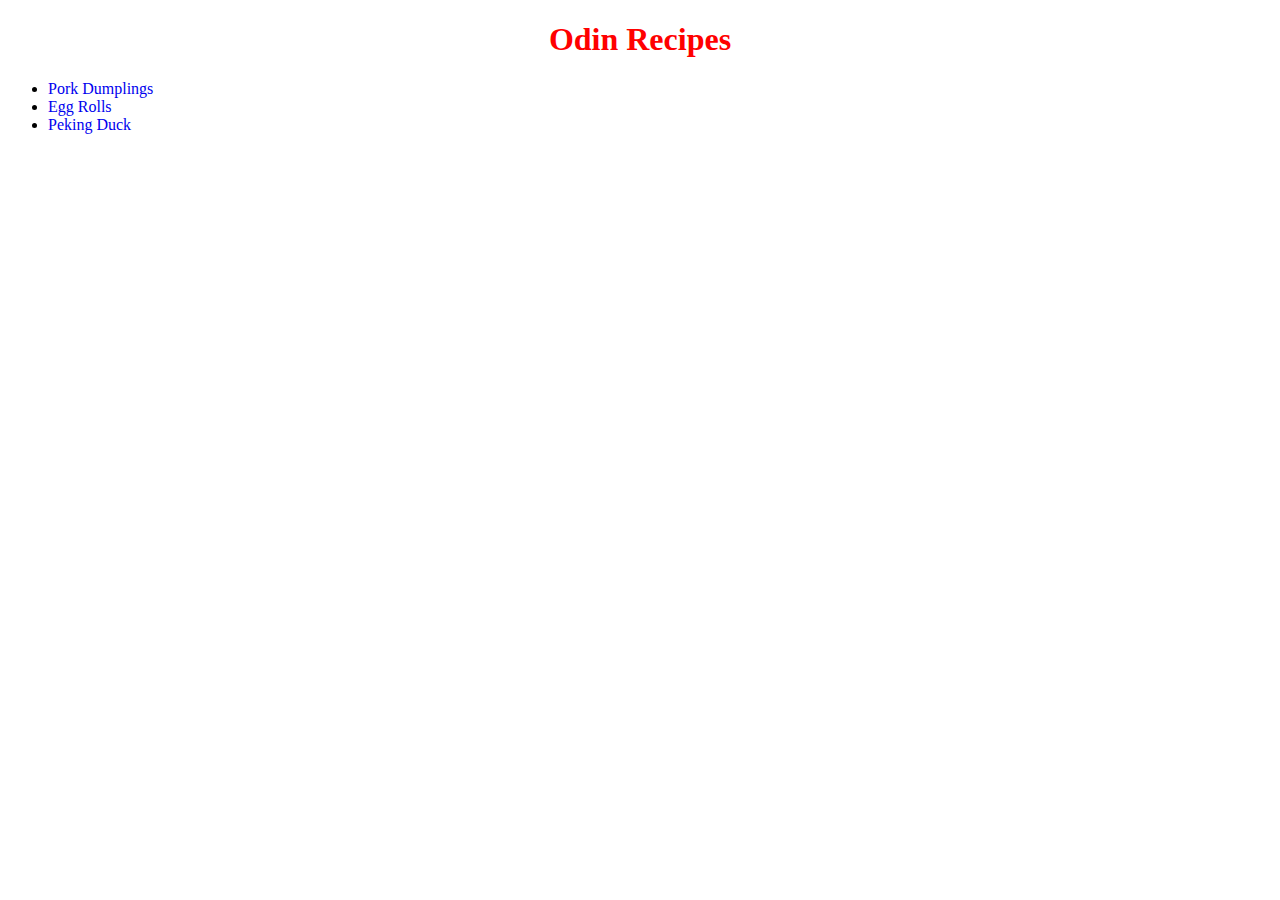
<file: index.html>
<!DOCTYPE html>
<html lang="en">
    <head>
        <meta charset="UTF-8">
        <title>Odin Recipes</title>
        <link rel="stylesheet" href="styles.css">
    </head>

    <body>
        <h1 class="title">Odin Recipes</h1>
        <ul>
            <li><a class="button" href="recipes/dumplings.html" >Pork Dumplings</a></li>
            <li><a class="button" href="recipes/egg-rolls.html">Egg Rolls</a></li>
            <li><a class="button" href="recipes/peking-duck.html">Peking Duck</a></li>
        </ul>
    </body>
</html>
</file>
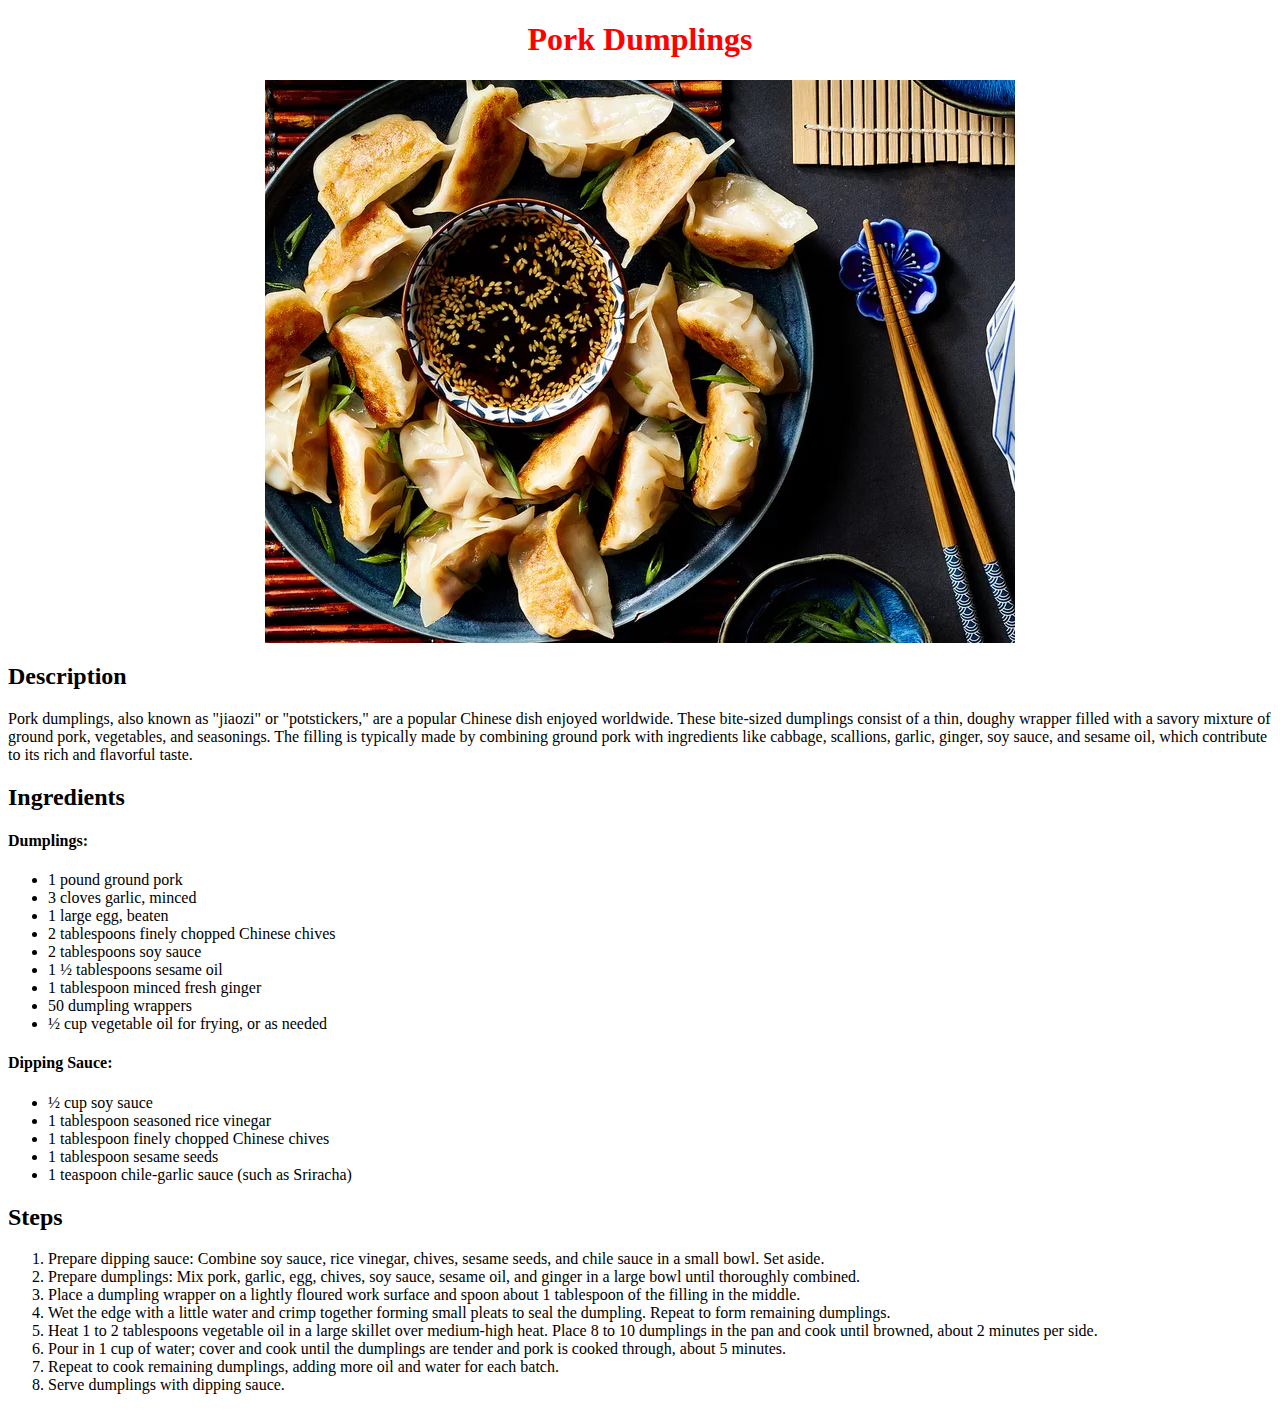
<file: recipes/dumplings.html>
<!DOCTYPE html>
<html lang="en">
    <head>
        <meta charset="UTF-8">
        <title>Dumplings Recipe</title>
        <link rel="stylesheet" href="../styles.css">
    </head>

    <body>
        <h1 class="recipe-title">Pork Dumplings</h1>
        <img class="recipe-img" src="../images/dumplings.jpg" alt="Pork Dumplings With Dipping Sauce">
        <h2>Description</h2>
        <p>Pork dumplings, also known as "jiaozi" or "potstickers," are a popular
            Chinese dish enjoyed worldwide. These bite-sized dumplings consist of a
            thin, doughy wrapper filled with a savory mixture of ground pork, vegetables,
            and seasonings. The filling is typically made by combining ground pork with
            ingredients like cabbage, scallions, garlic, ginger, soy sauce, and sesame oil,
            which contribute to its rich and flavorful taste.</p>
        <h2>Ingredients</h2>
        <h4>Dumplings:</h4>
        <ul>
            <li>1 pound ground pork</li>
            <li>3 cloves garlic, minced</li>
            <li>1 large egg, beaten</li>
            <li>2 tablespoons finely chopped Chinese chives</li>
            <li>2 tablespoons soy sauce</li>
            <li>1 ½ tablespoons sesame oil</li>
            <li>1 tablespoon minced fresh ginger</li>
            <li>50 dumpling wrappers</li>
            <li>½ cup vegetable oil for frying, or as needed</li>
        </ul>
        <h4>Dipping Sauce:</h4>
        <ul>
            <li>½ cup soy sauce</li>
            <li>1 tablespoon seasoned rice vinegar</li>
            <li>1 tablespoon finely chopped Chinese chives</li>
            <li>1 tablespoon sesame seeds</li>
            <li>1 teaspoon chile-garlic sauce (such as Sriracha)</li>
        </ul>
        <h2>Steps</h2>
        <ol>
            <li>Prepare dipping sauce: Combine soy sauce, rice vinegar, chives, sesame seeds, and chile sauce in
                a small bowl. Set aside.</li>
            <li>Prepare dumplings: Mix pork, garlic, egg, chives, soy sauce, sesame oil, and ginger in a large
                bowl until thoroughly combined.</li>
            <li>Place a dumpling wrapper on a lightly floured work surface and spoon about 1 tablespoon of the
                filling in the middle.</li>
            <li>Wet the edge with a little water and crimp together forming small pleats to seal the dumpling.
                Repeat to form remaining dumplings.</li>
            <li>Heat 1 to 2 tablespoons vegetable oil in a large skillet over medium-high heat. Place 8 to 10
                dumplings in the pan and cook until browned, about 2 minutes per side.</li>
            <li>Pour in 1 cup of water; cover and cook until the dumplings are tender and pork is cooked
                through, about 5 minutes.</li>
            <li>Repeat to cook remaining dumplings, adding more oil and water for each batch.</li>
            <li>Serve dumplings with dipping sauce.</li>
        </ol>
    </body>
</html>
</file>
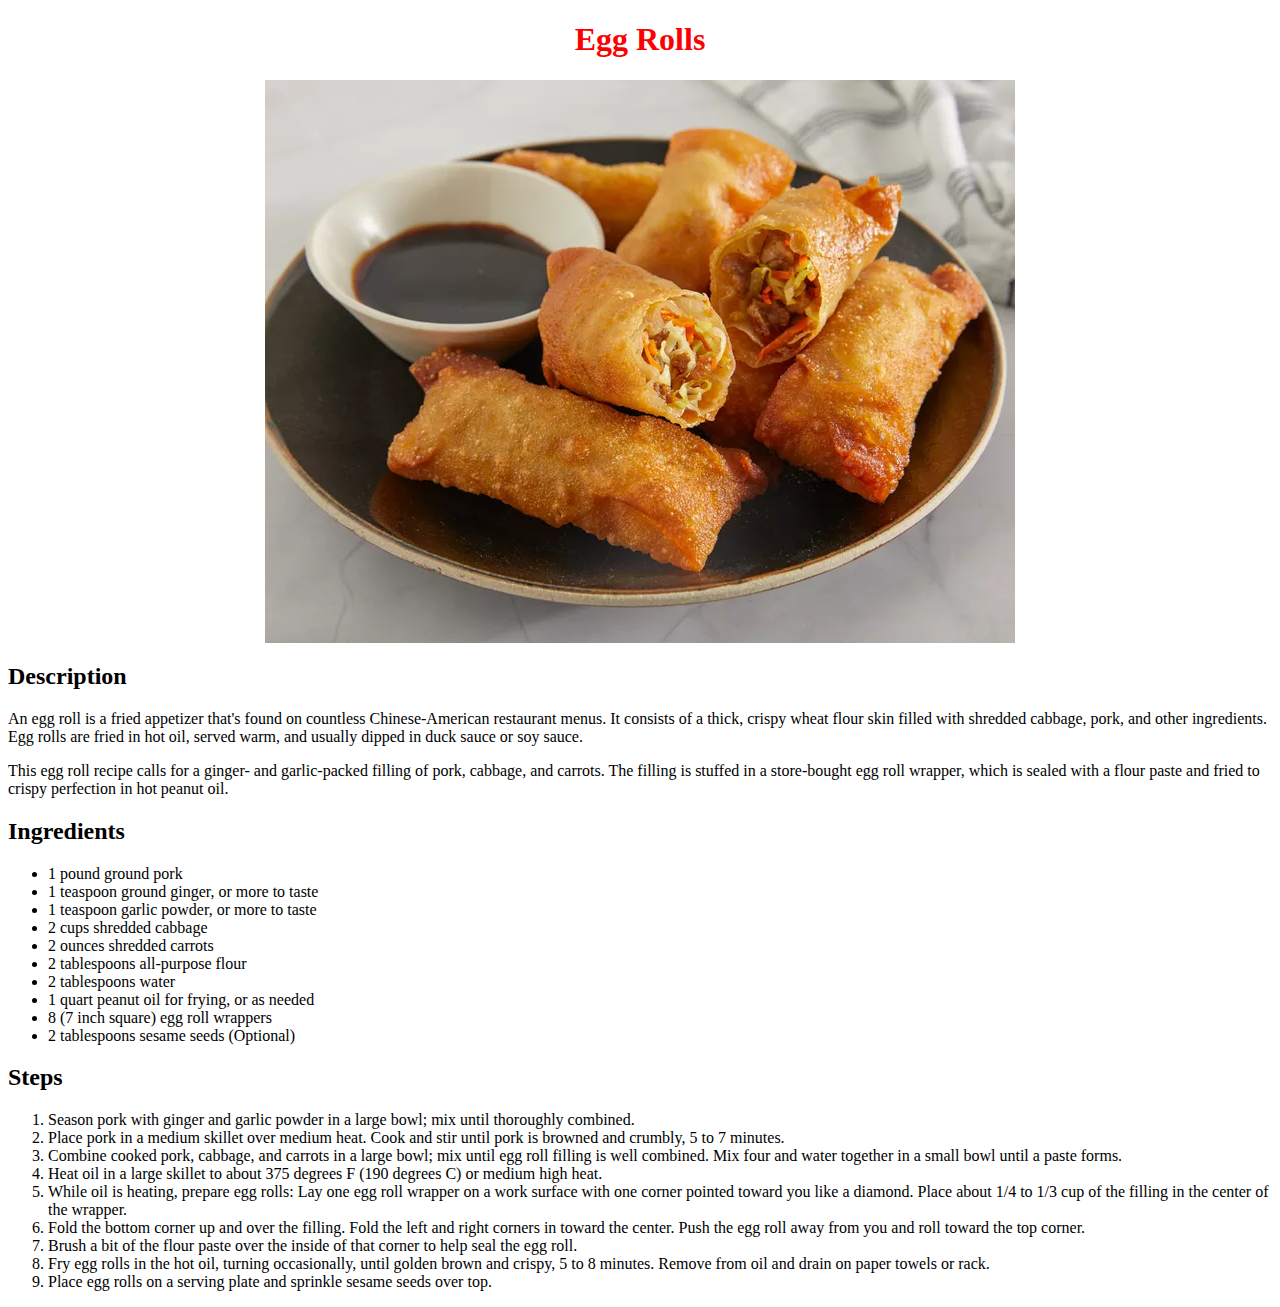
<file: recipes/egg-rolls.html>
<!DOCTYPE html>
<html lang="en">
    <head>
        <meta charset="UTF-8">
        <title>Egg Rolls Recipe</title>
        <link rel="stylesheet" href="../styles.css">
    </head>

    <body>
        <h1 class="recipe-title">Egg Rolls</h1>
        <img class="recipe-img" src="../images/egg-rolls.jpg" alt="Egg Rolls With Dipping Sauce">
        <h2>Description</h2>
        <p>An egg roll is a fried appetizer that's found on countless
            Chinese-American restaurant menus. It consists of a thick,
            crispy wheat flour skin filled with shredded cabbage, pork,
            and other ingredients. Egg rolls are fried in hot oil,
            served warm, and usually dipped in duck sauce or soy sauce.</p>
        <p>This egg roll recipe calls for a ginger- and garlic-packed
            filling of pork, cabbage, and carrots. The filling is
            stuffed in a store-bought egg roll wrapper, which is sealed
            with a flour paste and fried to crispy perfection in hot
            peanut oil.</p>
        <h2>Ingredients</h2>
        <ul>
            <li>1 pound ground pork</li>
            <li>1 teaspoon ground ginger, or more to taste</li>
            <li>1 teaspoon garlic powder, or more to taste</li>
            <li>2 cups shredded cabbage</li>
            <li>2 ounces shredded carrots</li>
            <li>2 tablespoons all-purpose flour</li>
            <li>2 tablespoons water</li>
            <li>1 quart peanut oil for frying, or as needed</li>
            <li>8 (7 inch square) egg roll wrappers</li>
            <li>2 tablespoons sesame seeds (Optional)</li>
        </ul>
        <h2>Steps</h2>
        <ol>
            <li>Season pork with ginger and garlic powder in a large bowl; mix until thoroughly combined.</li>
            <li>Place pork in a medium skillet over medium heat. Cook and stir until pork is browned and
                crumbly, 5 to 7 minutes.</li>
            <li>Combine cooked pork, cabbage, and carrots in a large bowl; mix until egg roll filling is
                well combined. Mix four and water together in a small bowl until a paste forms.</li>
            <li>Heat oil in a large skillet to about 375 degrees F (190 degrees C) or medium high heat.</li>
            <li>While oil is heating, prepare egg rolls: Lay one egg roll wrapper on a work surface with
                one corner pointed toward you like a diamond. Place about 1/4 to 1/3 cup of the filling in the
                center of the wrapper.</li>
            <li>Fold the bottom corner up and over the filling. Fold the left and right corners in toward
                the center. Push the egg roll away from you and roll toward the top corner.</li>
            <li>Brush a bit of the flour paste over the inside of that corner to help seal the egg roll.</li>
            <li>Fry egg rolls in the hot oil, turning occasionally, until golden brown and crispy, 5 to
                8 minutes. Remove from oil and drain on paper towels or rack.</li>
            <li>Place egg rolls on a serving plate and sprinkle sesame seeds over top.</li>
        </ol>
    </body>
</html>
</file>
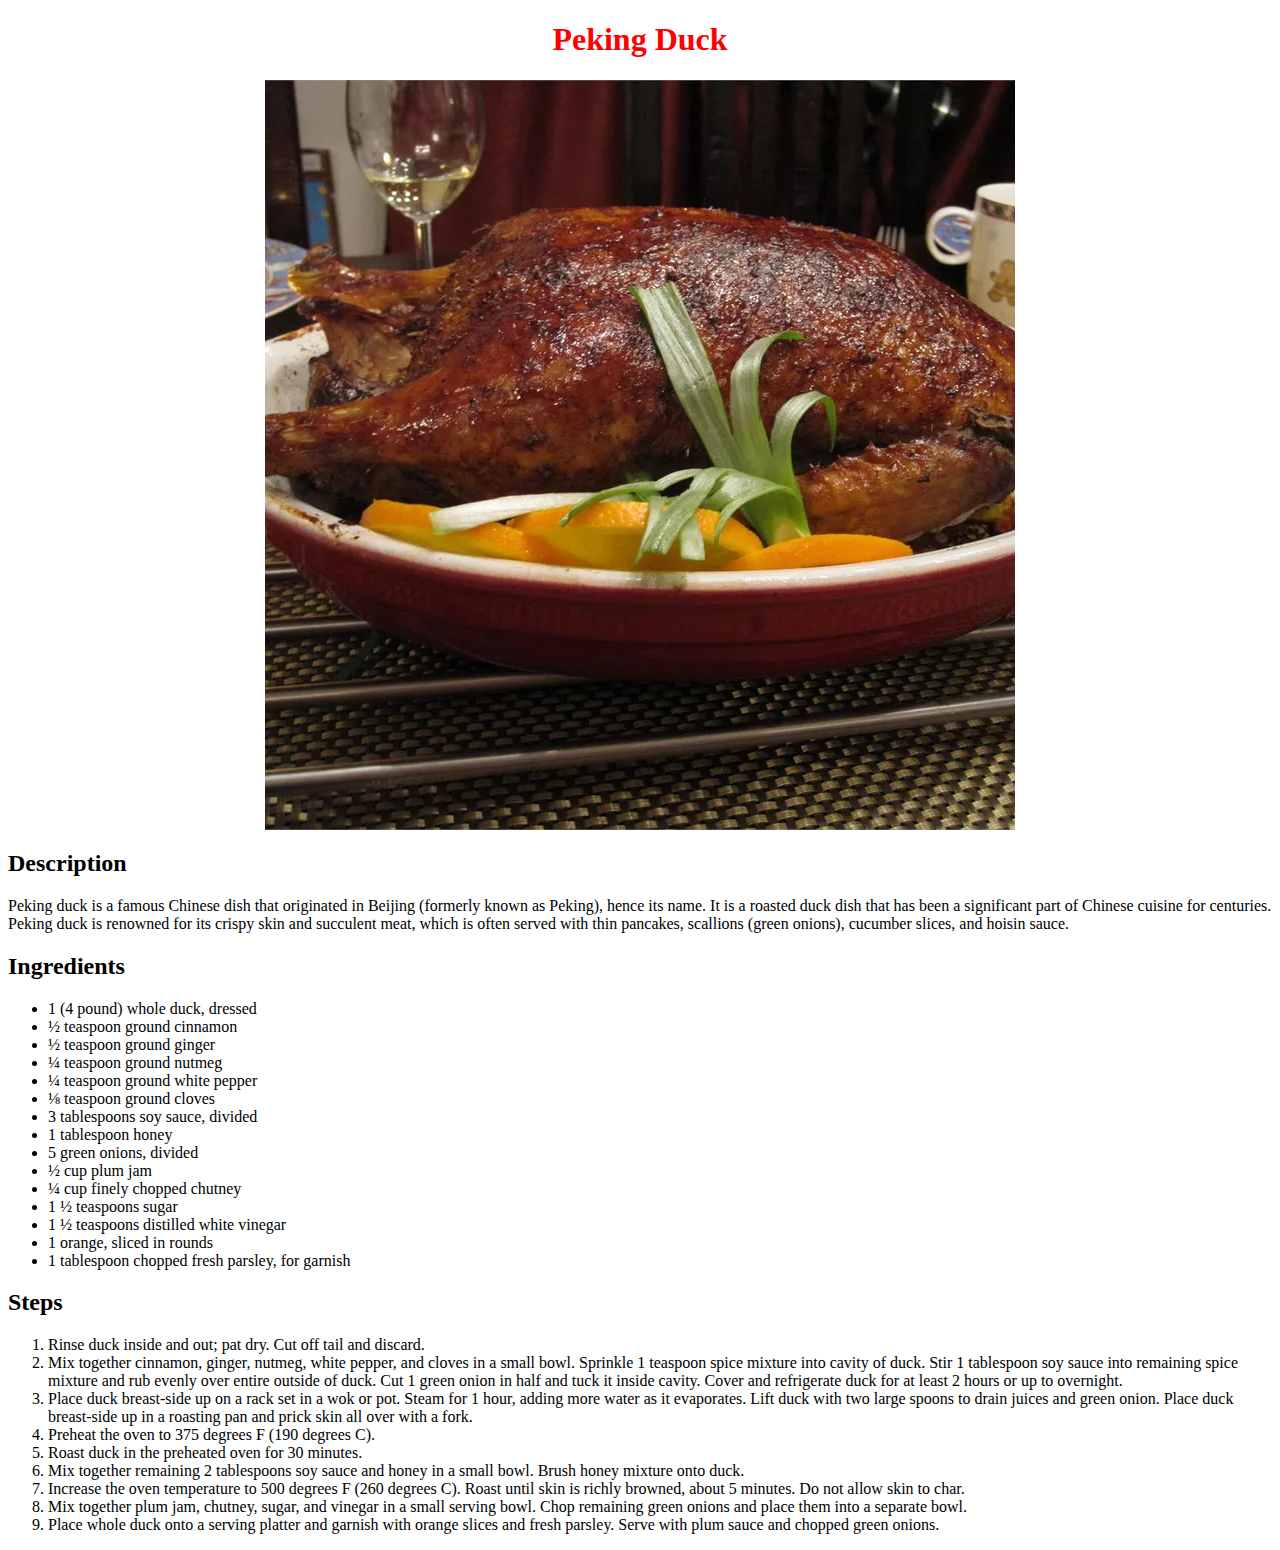
<file: recipes/peking-duck.html>
<!DOCTYPE html>
<html lang="en">
    <head>
        <meta charset="UTF-8">
        <title>Peking Duck Recipe</title>
        <link rel="stylesheet" href="../styles.css">
    </head>

    <body>
        <h1 class="recipe-title">Peking Duck</h1>
        <img class="recipe-img" src="../images/peking-duck.jpg" alt="Peking Duck">
        <h2>Description</h2>
        <p>Peking duck is a famous Chinese dish that originated in Beijing 
            (formerly known as Peking), hence its name. It is a roasted duck 
            dish that has been a significant part of Chinese cuisine for centuries. 
            Peking duck is renowned for its crispy skin and succulent meat, which 
            is often served with thin pancakes, scallions (green onions), cucumber 
            slices, and hoisin sauce.</p>
        <h2>Ingredients</h2>
        <ul>
            <li>1 (4 pound) whole duck, dressed</li>
            <li>½ teaspoon ground cinnamon</li>
            <li>½ teaspoon ground ginger</li>
            <li>¼ teaspoon ground nutmeg</li>
            <li>¼ teaspoon ground white pepper</li>
            <li>⅛ teaspoon ground cloves</li>
            <li>3 tablespoons soy sauce, divided</li>
            <li>1 tablespoon honey</li>
            <li>5 green onions, divided</li>
            <li>½ cup plum jam</li>
            <li>¼ cup finely chopped chutney</li>
            <li>1 ½ teaspoons sugar</li>
            <li>1 ½ teaspoons distilled white vinegar</li>
            <li>1 orange, sliced in rounds</li>
            <li>1 tablespoon chopped fresh parsley, for garnish</li>
        </ul>
        <h2>Steps</h2>
        <ol>
            <li>Rinse duck inside and out; pat dry. Cut off tail and discard.</li>
            <li>Mix together cinnamon, ginger, nutmeg, white pepper, and cloves in a 
                small bowl. Sprinkle 1 teaspoon spice mixture into cavity of duck. 
                Stir 1 tablespoon soy sauce into remaining spice mixture and rub 
                evenly over entire outside of duck. Cut 1 green onion in half and tuck 
                it inside cavity. Cover and refrigerate duck for at least 2 hours or 
                up to overnight.</li>
            <li>Place duck breast-side up on a rack set in a wok or pot. Steam for 1 
                hour, adding more water as it evaporates. Lift duck with two large 
                spoons to drain juices and green onion. Place duck breast-side up in 
                a roasting pan and prick skin all over with a fork.</li>
            <li>Preheat the oven to 375 degrees F (190 degrees C).</li>
            <li>Roast duck in the preheated oven for 30 minutes.</li>
            <li>Mix together remaining 2 tablespoons soy sauce and honey in a small 
                bowl. Brush honey mixture onto duck.</li>
            <li>Increase the oven temperature to 500 degrees F (260 degrees C). Roast 
                until skin is richly browned, about 5 minutes. Do not allow skin to 
                char.</li>
            <li>Mix together plum jam, chutney, sugar, and vinegar in a small serving 
                bowl. Chop remaining green onions and place them into a separate bowl.</li>
            <li>Place whole duck onto a serving platter and garnish with orange slices 
                and fresh parsley. Serve with plum sauce and chopped green onions.</li>
        </ol>
    </body>
</html>
</file>
<file: styles.css>
.title {
    text-align: center;
    color: red;
}

.button {
    text-decoration: none;
}

.recipe-title {
    text-align: center;
    color: red;
}

.recipe-img {
    display: block;
    margin-left: auto;
    margin-right: auto;
}

img {
    width: auto;
    height: auto;
}
</file>
